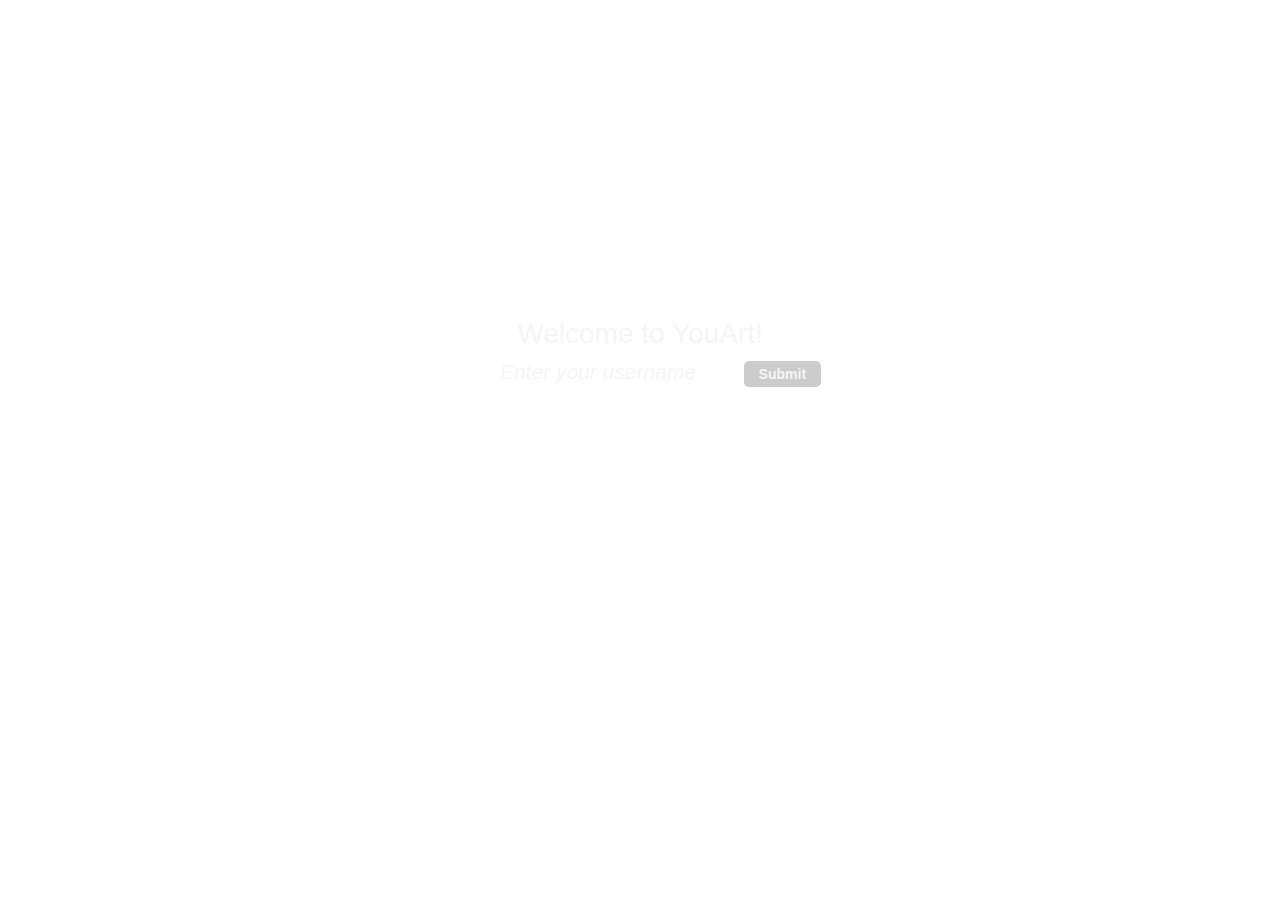
<file: login.html>
<!DOCTYPE html>
<html>

    <head>
        <meta charset="utf-8">
        <meta http-equiv="X-UA-Compatible" content="IE=edge">
        <title>YouTube Art</title>
        <meta name="description" content="YouTube for you!">
        <link rel="stylesheet" href="login.css">

    </head>

    <div id="welcome">
        Welcome to YouArt!
    </div>
    <div id="enterName">
        <form action="video.html" method="get">
        <input type="text" name="username" placeholder="Enter your username">
        <input type="submit" value="Submit">
        </form>
    </div>
    
</html>
</file>
<file: login.css>
html {
    background: #ffffff;
    background-image: url(http://i.imgur.com/ji7Fkq8.jpg);
    background-size: cover;
    -webkit-font-smoothing: antialiased;
}

body {
    background: none;
    color: whitesmoke;
    margin: 0 auto;
    padding: 2em 2em 4em;
}

#welcome {
    font-size:28px;
    font-family: "Helvetica Neue", Helvetica, Arial, sans-serif;
    font-weight: 500;
    color: whitesmoke;
    padding: 6px;
    text-align: center;
    margin-top: 23%
}

#enterName {
    background: none;
    font-size:24px;
    font-family: "Helvetica Neue", Helvetica, Arial, sans-serif;
    font-weight: 200;
    text-align: center;
}

input[type=text] {
    background-color:rgba(0, 0, 0, 0);
    color: whitesmoke;
    outline: none;
    font-size:21px;
    font-family: "Helvetica Neue", Helvetica, Arial, sans-serif;
    font-weight: 300;
    text-align: center;
    border: none;
    font-style: italic;
    border-bottom: 1px dotted #ffffff;
    height: 30px;
}

input[type=text]:focus {
    outline: none;
    color: whitesmoke;
}

input[type=submit] {
    padding:5px 15px; 
    color:rgba(0,0,0,0.5);
    background: rgba(0,0,0,0.2);
    font-family: "Helvetica Neue", Helvetica, Arial, sans-serif;
    font-weight: bold;
    border:0 none;
    color: whitesmoke;
    font-size: 14px;
    cursor:pointer;
    -webkit-border-radius: 5px;
    border-radius: 5px; 
}

::-webkit-input-placeholder {
   color: whitesmoke;
    opacity: 0.9;
}

:-moz-placeholder { /* Firefox 18- */
   color: whitesmoke;  
    opacity: 0.9;
}

::-moz-placeholder {  /* Firefox 19+ */
   color: whitesmoke;
    opacity: 0.9;
}

:-ms-input-placeholder {  
   color: whitesmoke;  
    opacity: 0.9;
}

@-webkit-keyframes colorize {
    0% {
        -webkit-filter: grayscale(100%);
    }
    100% {
        -webkit-filter: grayscale(0%);
    }
}

@keyframes colorize {
    0% {
        filter: grayscale(100%);
    }
    100% {
        filter: grayscale(0%);
    }
}
</file>
